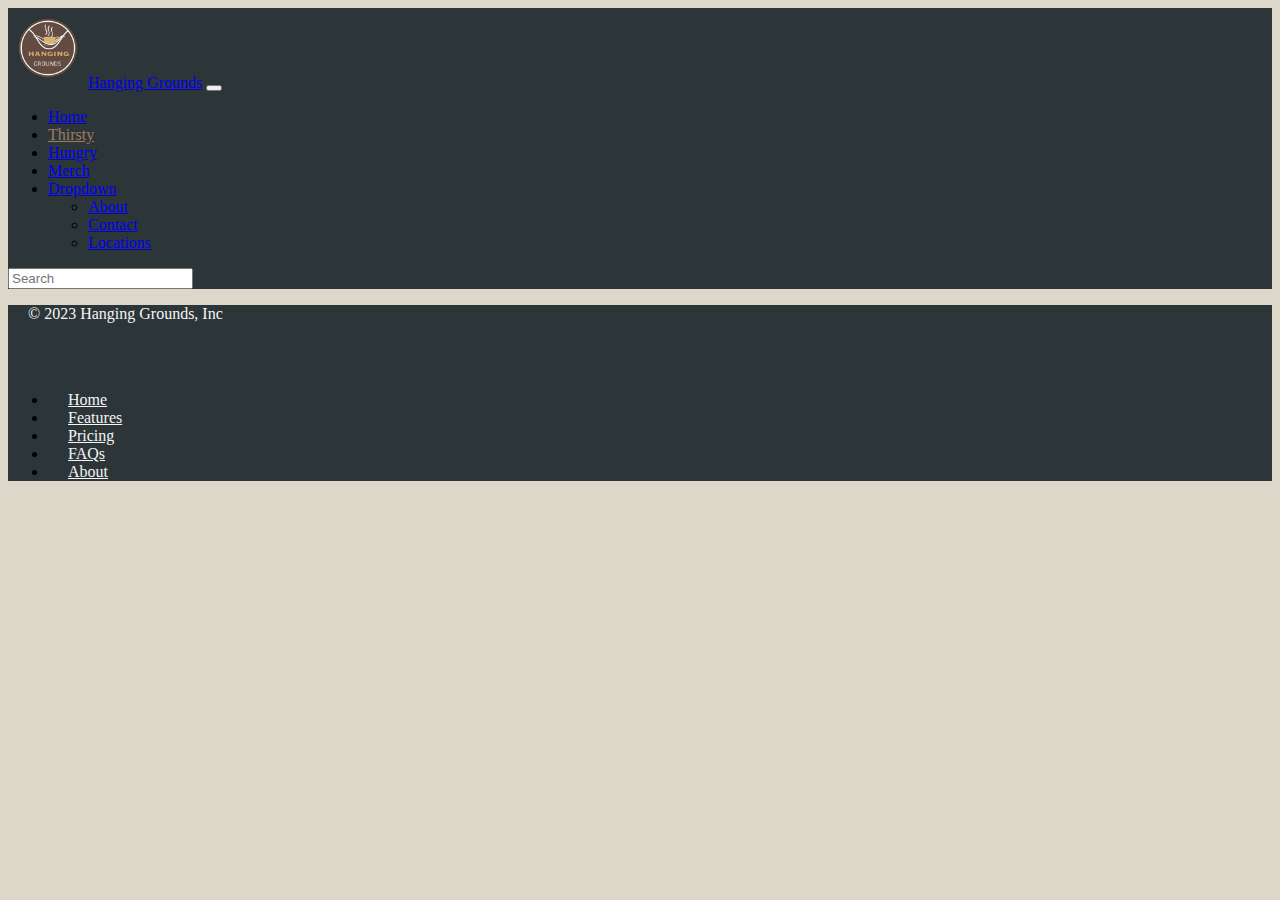
<file: Coffee Shop/thirsty.html>
<!DOCTYPE html>
<html lang="en">
    <head>
        <meta charset="Utf-8">
        <meta name="viewport" content="width=device-width, initial-scale=1" id="wixDesktopViewport">
        <link rel="apple-touch-icon" sizes="180x180" href="favicon_io/apple-touch-icon.png">
        <link rel="icon" type="image/png" sizes="32x32" href="favicon_io/favicon-32x32.png">
        <link rel="icon" type="image/png" sizes="16x16" href="favicon_io/favicon-16x16.png">
        <link rel="manifest" href="favicon_io/site.webmanifest">

        <link href="https://cdn.jsdelivr.net/npm/bootstrap@5.3.1/dist/css/bootstrap.min.css" rel="stylesheet" integrity="sha384-4bw+/aepP/YC94hEpVNVgiZdgIC5+VKNBQNGCHeKRQN+PtmoHDEXuppvnDJzQIu9" crossorigin="anonymous">
        <link rel="stylesheet" href="styles.css">
    </head>
<body>
    <header>
        <section>
          <nav class="navbar navbar-expand-lg navbar-dark bg-dark" aria-label="Eighth navbar example">
            <div class="container">
              <a class="navbar-brand" href="./index.html"> <img src="images/IMG_0271.PNG" width="80px">Hanging Grounds</a>
              <button class="navbar-toggler" type="button" data-bs-toggle="collapse" data-bs-target="#navbarsExample07" aria-controls="navbarsExample07" aria-expanded="false" aria-label="Toggle navigation">
                <span class="navbar-toggler-icon"></span>
              </button>
        
              <div class="collapse navbar-collapse" id="navbarsExample07">
                <ul class="navbar-nav me-auto mb-2 mb-lg-0">
                  <li class="nav-item">
                    <a class="nav-link" aria-current="page" href="./index.html">Home</a>
                  </li>
                  <li class="nav-item">
                    <a class="nav-link active" href="#">Thirsty</a>
                  </li>
                  <li class="nav-item">
                    <a class="nav-link" href="#">Hungry</a>
                  </li>
                  <li class="nav-item">
                    <a class="nav-link" href="#">Merch</a>
                  </li>
                  <li class="nav-item dropdown">
                    <a class="nav-link dropdown-toggle" href="#" data-bs-toggle="dropdown" aria-expanded="false">Dropdown</a>
                    <ul class="dropdown-menu">
                      <li><a class="dropdown-item" href="#">About</a></li>
                      <li><a class="dropdown-item" href="#">Contact</a></li>
                      <li><a class="dropdown-item" href="#">Locations</a></li>
                    </ul>
                  </li>
                </ul>
                <form role="search">
                  <input class="form-control" type="search" placeholder="Search" aria-label="Search">
                </form>
              </div>
            </div>
          </nav>
        </section>
      </header>
      <main class="flex-grow content">
        <section>

        </section>
      </main>
    <footer class="d-flex flex-wrap justify-content-between align-items-center py-3 my-4 border-top bg-dark">
          <p class="col-md-4 mb-0 text-body-secondary">© 2023 Hanging Grounds, Inc</p>
      
          <a href="/" class="col-md-4 d-flex align-items-center justify-content-center mb-3 mb-md-0 me-md-auto link-body-emphasis text-decoration-none">
            <svg class="bi me-2" width="40" height="32"><use xlink:href="#bootstrap"></use></svg>
          </a>
      
          <ul class="nav col-md-4 justify-content-end">
            <li class="nav-item"><a href="#" class="nav-link px-2 text-body-secondary">Home</a></li>
            <li class="nav-item"><a href="#" class="nav-link px-2 text-body-secondary">Features</a></li>
            <li class="nav-item"><a href="#" class="nav-link px-2 text-body-secondary">Pricing</a></li>
            <li class="nav-item"><a href="#" class="nav-link px-2 text-body-secondary">FAQs</a></li>
            <li class="nav-item"><a href="#" class="nav-link px-2 text-body-secondary">About</a></li>
          </ul>
        </footer>

    <script src="https://cdn.jsdelivr.net/npm/bootstrap@5.3.1/dist/js/bootstrap.bundle.min.js" integrity="sha384-HwwvtgBNo3bZJJLYd8oVXjrBZt8cqVSpeBNS5n7C8IVInixGAoxmnlMuBnhbgrkm" crossorigin="anonymous"></script>  
</body>
</file>
<file: Coffee Shop/styles.css>
body {
  background-color:#DCD7C9;
}
div {
    display: block;
}

.active {
color: #A27B5C!important;
}

.nav-link:hover {
    color: #DCD7C9!important;
}

.bg-dark {
    background-color: #2C3639!important;
}

.jumbotron-img {
    background-image: url(/images/coffee.jpg);
    background-size: cover;
    background-position: top center;
    background-repeat: no-repeat;
    margin-bottom: 1rem;
}

.jumbotron-title {
    color: #A27B5C!important;
    font-size: 72px;
}

.jumbotron-text {
    color: #DCD7C9;
    max-width: 400px;
}

.row {
    --bs-gutter-x: 1.5rem;
    --bs-gutter-y: 0;
    display: flex;
    flex-wrap: wrap;
    margin-top: 40px;
    margin-right: 20px;
    margin-left: 20px;
}

.marketing .col-lg-4 {
    margin-bottom: 1.5rem;
    text-align: center;
}

@media (min-width: 992px) {
.col-lg-4 {
    flex: 0 0 auto;
    width: 33.33333333%;
    }
}

@media (min-width: 768px) {
.col-md-7 {
    flex: 0 0 auto;
    width: 58.33333333%;
    }
}

hr {
    margin: 1rem 0;
    color: inherit;
    border: 0;
    border-top: var(--bs-border-width) solid;
    opacity: .25;
}

.featurette-divider {
    margin: 5rem 0;
}

.text-body-secondary {
    color: whitesmoke!important;
    padding-left: 20px;
}
</file>
